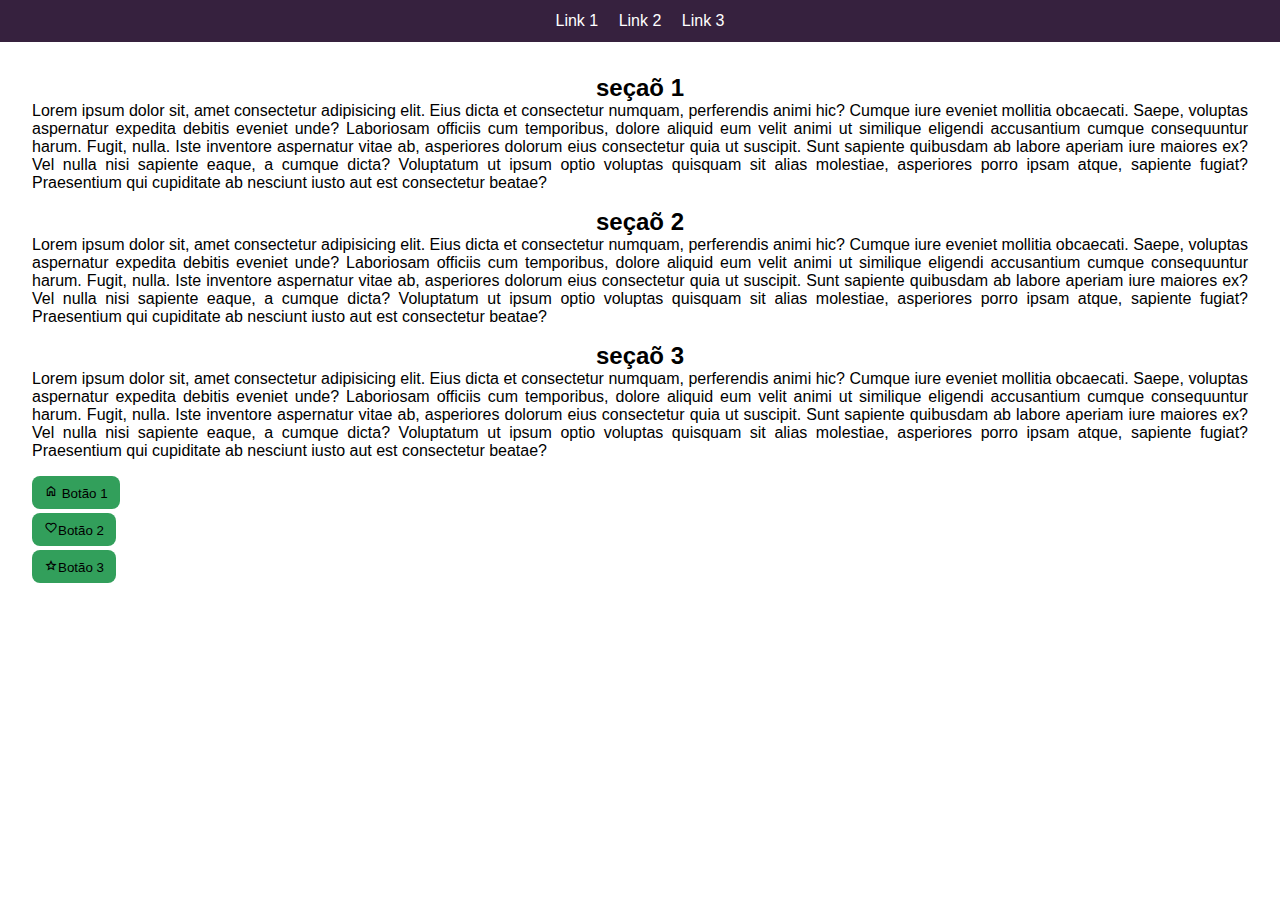
<file: aula-040723/index.html>
<!DOCTYPE html>
<html lang="pt-BR">
    <head>
        <meta charset="UTF-8" />
        <title>Blog</title>
        <link
            rel="stylesheet"
            href="https://fonts.googleapis.com/css2?family=Material+Symbols+Outlined:opsz,wght,FILL,GRAD@48,400,0,0"
        />
        <link rel="stylesheet" href="./css/styles.css" />
    </head>
    <body>
        <header>
            <nav class="navegacao">
                <ul>
                    <li><a href="#">Link 1</a></li>
                    <li><a href="#">Link 2</a></li>
                    <li><a href="#">Link 3</a></li>
                </ul>
            </nav>
        </header>
        <main>
            <section class="blog-secao">
                <h2>seçaõ 1</h2>
                <p>
                    Lorem ipsum dolor sit, amet consectetur adipisicing elit.
                    Eius dicta et consectetur numquam, perferendis animi hic?
                    Cumque iure eveniet mollitia obcaecati. Saepe, voluptas
                    aspernatur expedita debitis eveniet unde? Laboriosam
                    officiis cum temporibus, dolore aliquid eum velit animi ut
                    similique eligendi accusantium cumque consequuntur harum.
                    Fugit, nulla. Iste inventore aspernatur vitae ab, asperiores
                    dolorum eius consectetur quia ut suscipit. Sunt sapiente
                    quibusdam ab labore aperiam iure maiores ex? Vel nulla nisi
                    sapiente eaque, a cumque dicta? Voluptatum ut ipsum optio
                    voluptas quisquam sit alias molestiae, asperiores porro
                    ipsam atque, sapiente fugiat? Praesentium qui cupiditate ab
                    nesciunt iusto aut est consectetur beatae?
                </p>
            </section>
            <section class="blog-secao">
                <h2>seçaõ 2</h2>
                <p>
                    Lorem ipsum dolor sit, amet consectetur adipisicing elit.
                    Eius dicta et consectetur numquam, perferendis animi hic?
                    Cumque iure eveniet mollitia obcaecati. Saepe, voluptas
                    aspernatur expedita debitis eveniet unde? Laboriosam
                    officiis cum temporibus, dolore aliquid eum velit animi ut
                    similique eligendi accusantium cumque consequuntur harum.
                    Fugit, nulla. Iste inventore aspernatur vitae ab, asperiores
                    dolorum eius consectetur quia ut suscipit. Sunt sapiente
                    quibusdam ab labore aperiam iure maiores ex? Vel nulla nisi
                    sapiente eaque, a cumque dicta? Voluptatum ut ipsum optio
                    voluptas quisquam sit alias molestiae, asperiores porro
                    ipsam atque, sapiente fugiat? Praesentium qui cupiditate ab
                    nesciunt iusto aut est consectetur beatae?
                </p>
            </section>
            <section class="blog-secao">
                <h2>seçaõ 3</h2>
                <p>
                    Lorem ipsum dolor sit, amet consectetur adipisicing elit.
                    Eius dicta et consectetur numquam, perferendis animi hic?
                    Cumque iure eveniet mollitia obcaecati. Saepe, voluptas
                    aspernatur expedita debitis eveniet unde? Laboriosam
                    officiis cum temporibus, dolore aliquid eum velit animi ut
                    similique eligendi accusantium cumque consequuntur harum.
                    Fugit, nulla. Iste inventore aspernatur vitae ab, asperiores
                    dolorum eius consectetur quia ut suscipit. Sunt sapiente
                    quibusdam ab labore aperiam iure maiores ex? Vel nulla nisi
                    sapiente eaque, a cumque dicta? Voluptatum ut ipsum optio
                    voluptas quisquam sit alias molestiae, asperiores porro
                    ipsam atque, sapiente fugiat? Praesentium qui cupiditate ab
                    nesciunt iusto aut est consectetur beatae?
                </p>
            </section>
            <div>
                <button class="btn">
                    <span class="material-symbols-outlined"> home </span> Botão
                    1
                </button>
                <button class="btn">
                    <span class="material-symbols-outlined"> favorite </span
                    >Botão 2
                </button>
                <button class="btn">
                    <span class="material-symbols-outlined"> star </span>Botão 3
                </button>
            </div>
        </main>
    </body>
</html>
</file>
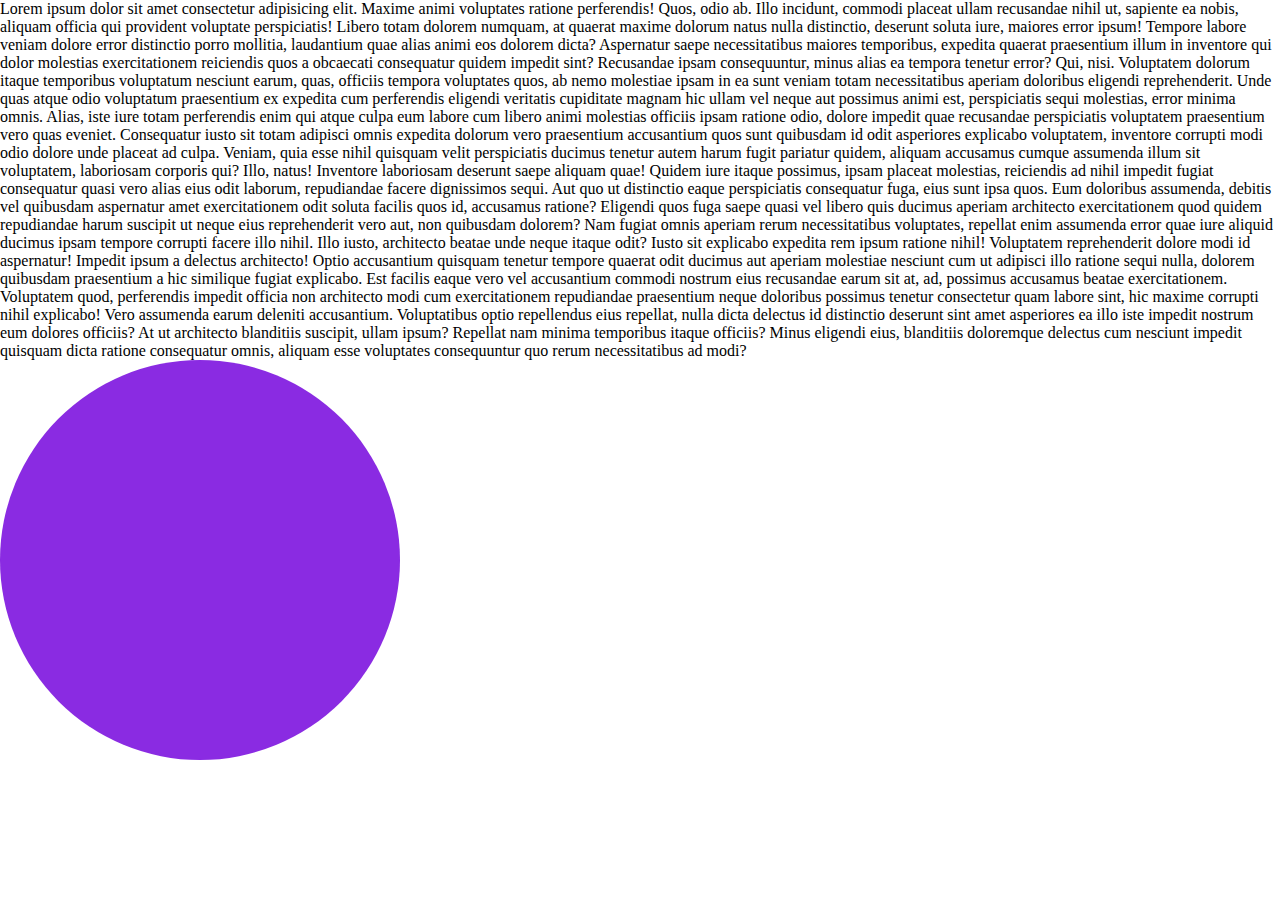
<file: aula-030723/backgroud/index.html>
<!DOCTYPE html>
<html lang="pt-BR">
<head>
    <meta charset="UTF-8">
    <title>Document</title>
    <link rel="stylesheet" href="./css/styles.css">
</head>
<body>
    <p>
        Lorem ipsum dolor sit amet consectetur adipisicing elit. Maxime animi voluptates ratione perferendis! Quos, odio ab. Illo incidunt, commodi placeat ullam recusandae nihil ut, sapiente ea nobis, aliquam officia qui provident voluptate perspiciatis! Libero totam dolorem numquam, at quaerat maxime dolorum natus nulla distinctio, deserunt soluta iure, maiores error ipsum! Tempore labore veniam dolore error distinctio porro mollitia, laudantium quae alias animi eos dolorem dicta? Aspernatur saepe necessitatibus maiores temporibus, expedita quaerat praesentium illum in inventore qui dolor molestias exercitationem reiciendis quos a obcaecati consequatur quidem impedit sint? Recusandae ipsam consequuntur, minus alias ea tempora tenetur error? Qui, nisi. Voluptatem dolorum itaque temporibus voluptatum nesciunt earum, quas, officiis tempora voluptates quos, ab nemo molestiae ipsam in ea sunt veniam totam necessitatibus aperiam doloribus eligendi reprehenderit. Unde quas atque odio voluptatum praesentium ex expedita cum perferendis eligendi veritatis cupiditate magnam hic ullam vel neque aut possimus animi est, perspiciatis sequi molestias, error minima omnis. Alias, iste iure totam perferendis enim qui atque culpa eum labore cum libero animi molestias officiis ipsam ratione odio, dolore impedit quae recusandae perspiciatis voluptatem praesentium vero quas eveniet. Consequatur iusto sit totam adipisci omnis expedita dolorum vero praesentium accusantium quos sunt quibusdam id odit asperiores explicabo voluptatem, inventore corrupti modi odio dolore unde placeat ad culpa. Veniam, quia esse nihil quisquam velit perspiciatis ducimus tenetur autem harum fugit pariatur quidem, aliquam accusamus cumque assumenda illum sit voluptatem, laboriosam corporis qui? Illo, natus! Inventore laboriosam deserunt saepe aliquam quae! Quidem iure itaque possimus, ipsam placeat molestias, reiciendis ad nihil impedit fugiat consequatur quasi vero alias eius odit laborum, repudiandae facere dignissimos sequi. Aut quo ut distinctio eaque perspiciatis consequatur fuga, eius sunt ipsa quos. Eum doloribus assumenda, debitis vel quibusdam aspernatur amet exercitationem odit soluta facilis quos id, accusamus ratione? Eligendi quos fuga saepe quasi vel libero quis ducimus aperiam architecto exercitationem quod quidem repudiandae harum suscipit ut neque eius reprehenderit vero aut, non quibusdam dolorem? Nam fugiat omnis aperiam rerum necessitatibus voluptates, repellat enim assumenda error quae iure aliquid ducimus ipsam tempore corrupti facere illo nihil. Illo iusto, architecto beatae unde neque itaque odit? Iusto sit explicabo expedita rem ipsum ratione nihil! Voluptatem reprehenderit dolore modi id aspernatur! Impedit ipsum a delectus architecto! Optio accusantium quisquam tenetur tempore quaerat odit ducimus aut aperiam molestiae nesciunt cum ut adipisci illo ratione sequi nulla, dolorem quibusdam praesentium a hic similique fugiat explicabo. Est facilis eaque vero vel accusantium commodi nostrum eius recusandae earum sit at, ad, possimus accusamus beatae exercitationem. Voluptatem quod, perferendis impedit officia non architecto modi cum exercitationem repudiandae praesentium neque doloribus possimus tenetur consectetur quam labore sint, hic maxime corrupti nihil explicabo! Vero assumenda earum deleniti accusantium. Voluptatibus optio repellendus eius repellat, nulla dicta delectus id distinctio deserunt sint amet asperiores ea illo iste impedit nostrum eum dolores officiis? At ut architecto blanditiis suscipit, ullam ipsum? Repellat nam minima temporibus itaque officiis? Minus eligendi eius, blanditiis doloremque delectus cum nesciunt impedit quisquam dicta ratione consequatur omnis, aliquam esse voluptates consequuntur quo rerum necessitatibus ad modi?
    </p>

    <div class="card">
        
    </div>
</body>
</html>
</file>
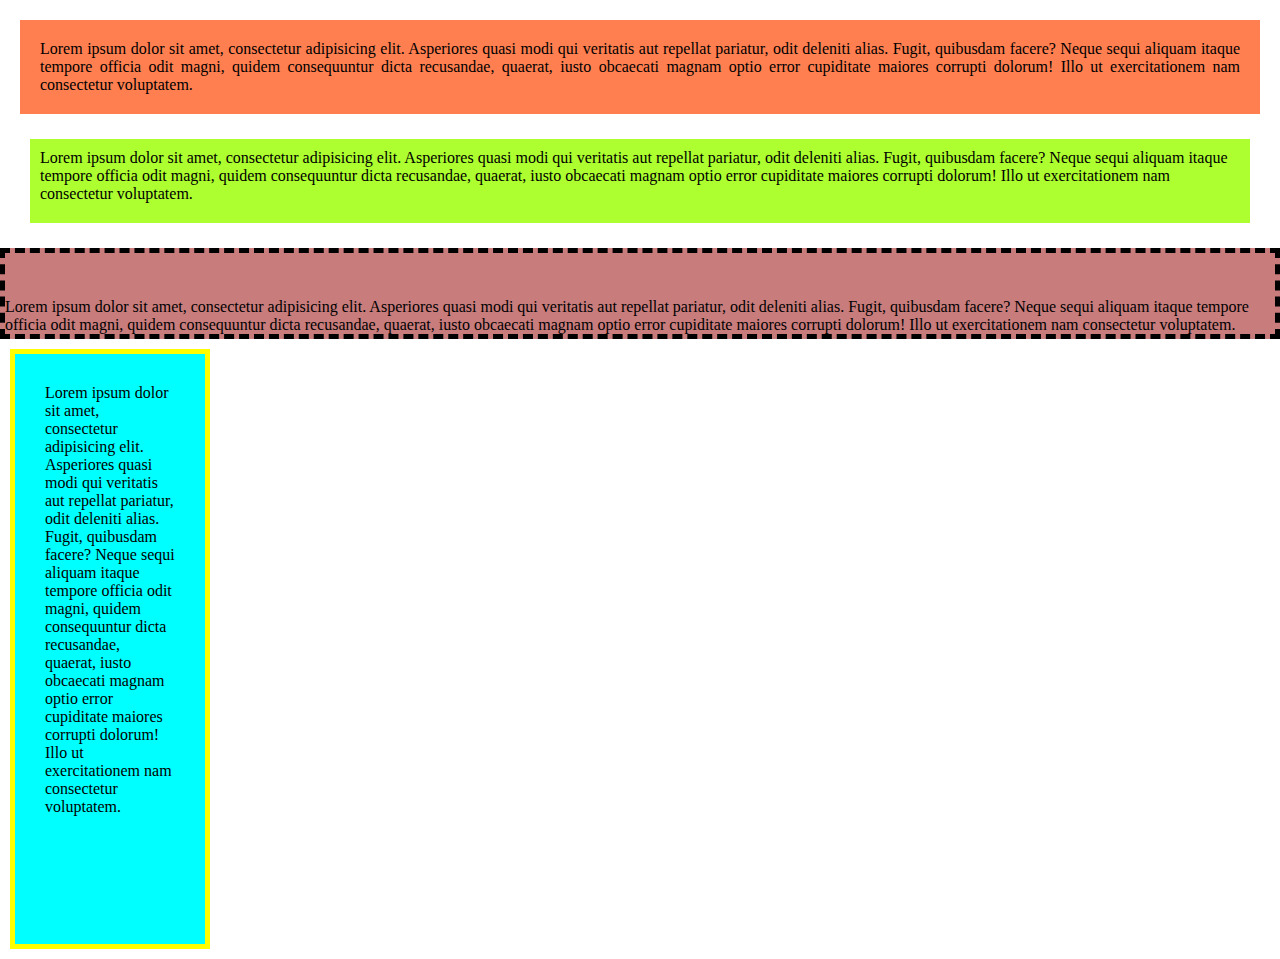
<file: aula-030723/box-model/index.html>
<!DOCTYPE html>
<html lang="pt-BR">
<head>
    <meta charset="UTF-8">
    <title>Box Model</title>
    <link rel="stylesheet" href="./css/styles.css">
</head>
<body>
    <div class="box1">
        Lorem ipsum dolor sit amet, consectetur adipisicing elit. Asperiores quasi modi qui veritatis aut repellat pariatur, odit deleniti alias. Fugit, quibusdam facere? Neque sequi aliquam itaque tempore officia odit magni, quidem consequuntur dicta recusandae, quaerat, iusto obcaecati magnam optio error cupiditate maiores corrupti dolorum! Illo ut exercitationem nam consectetur voluptatem.
    </div>
    <div class="box2">
        Lorem ipsum dolor sit amet, consectetur adipisicing elit. Asperiores quasi modi qui veritatis aut repellat pariatur, odit deleniti alias. Fugit, quibusdam facere? Neque sequi aliquam itaque tempore officia odit magni, quidem consequuntur dicta recusandae, quaerat, iusto obcaecati magnam optio error cupiditate maiores corrupti dolorum! Illo ut exercitationem nam consectetur voluptatem.
    </div>
    <div class="box3">
        Lorem ipsum dolor sit amet, consectetur adipisicing elit. Asperiores quasi modi qui veritatis aut repellat pariatur, odit deleniti alias. Fugit, quibusdam facere? Neque sequi aliquam itaque tempore officia odit magni, quidem consequuntur dicta recusandae, quaerat, iusto obcaecati magnam optio error cupiditate maiores corrupti dolorum! Illo ut exercitationem nam consectetur voluptatem.
    </div>
    <div class="box4">
        Lorem ipsum dolor sit amet, consectetur adipisicing elit. Asperiores quasi modi qui veritatis aut repellat pariatur, odit deleniti alias. Fugit, quibusdam facere? Neque sequi aliquam itaque tempore officia odit magni, quidem consequuntur dicta recusandae, quaerat, iusto obcaecati magnam optio error cupiditate maiores corrupti dolorum! Illo ut exercitationem nam consectetur voluptatem.
    </div>
</body>
</html>
</file>
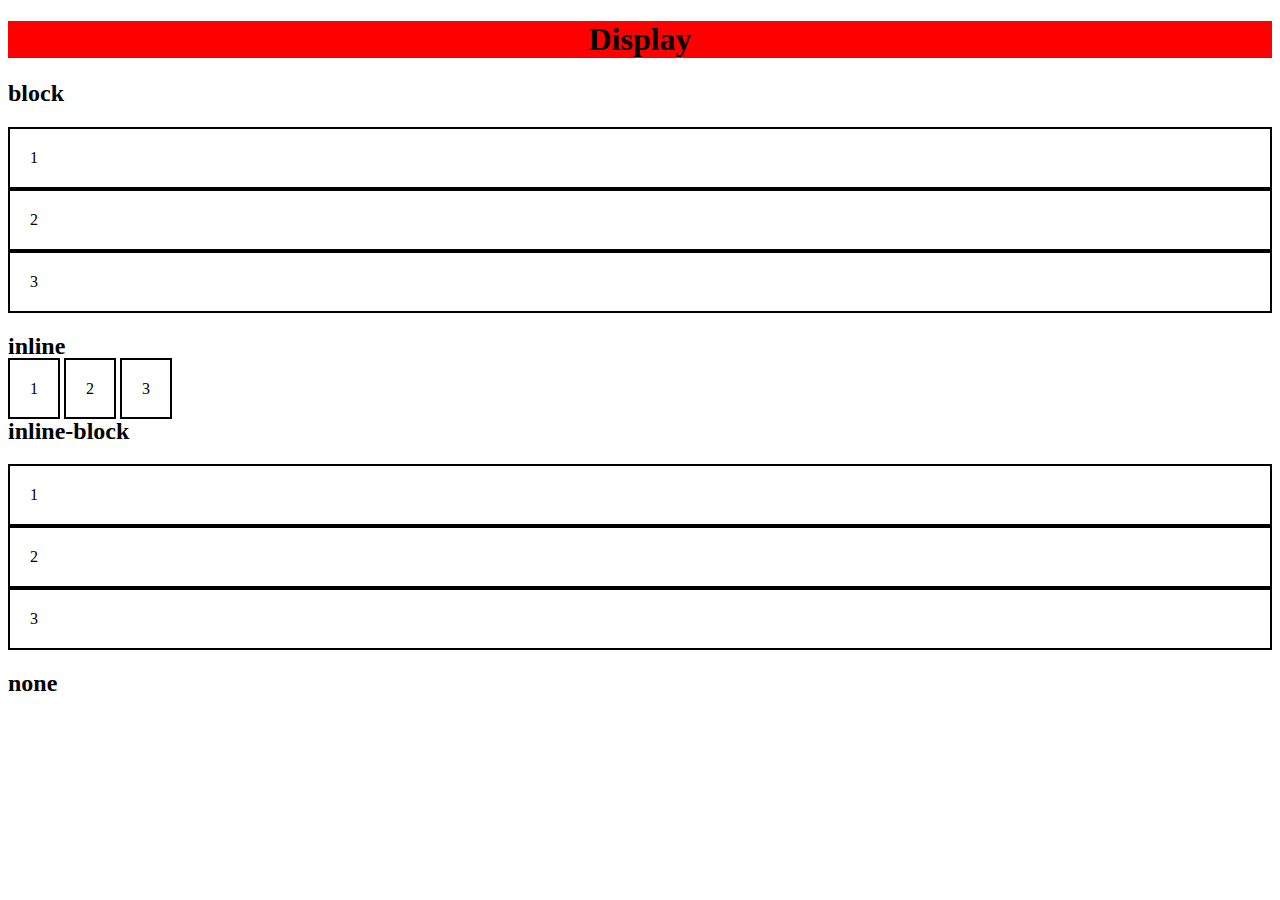
<file: aula-030723/exibicao/index.html>
<!DOCTYPE html>
<html lang="en">
<head>
    <meta charset="UTF-8">
    <title>tipos de exibição</title>
    <link rel="stylesheet" href="./styles.css">
</head>
<body>
    <h1>Display</h1>

    <h2>block</h2>
    <div class="box">1</div>
    <div class="box">2</div>
    <div class="box">3</div>

    <h2>inline</h2>
    <div class="box inline">1</div>
    <div class="box inline">2</div>
    <div class="box inline">3</div>

    <h2>inline-block</h2>
    <div class="box iBlock">1</div>
    <div class="box iBlock">2</div>
    <div class="box iBlock">3</div>

    <h2>none</h2>
    <div class="box none">1</div>
</body>
</html>
</file>
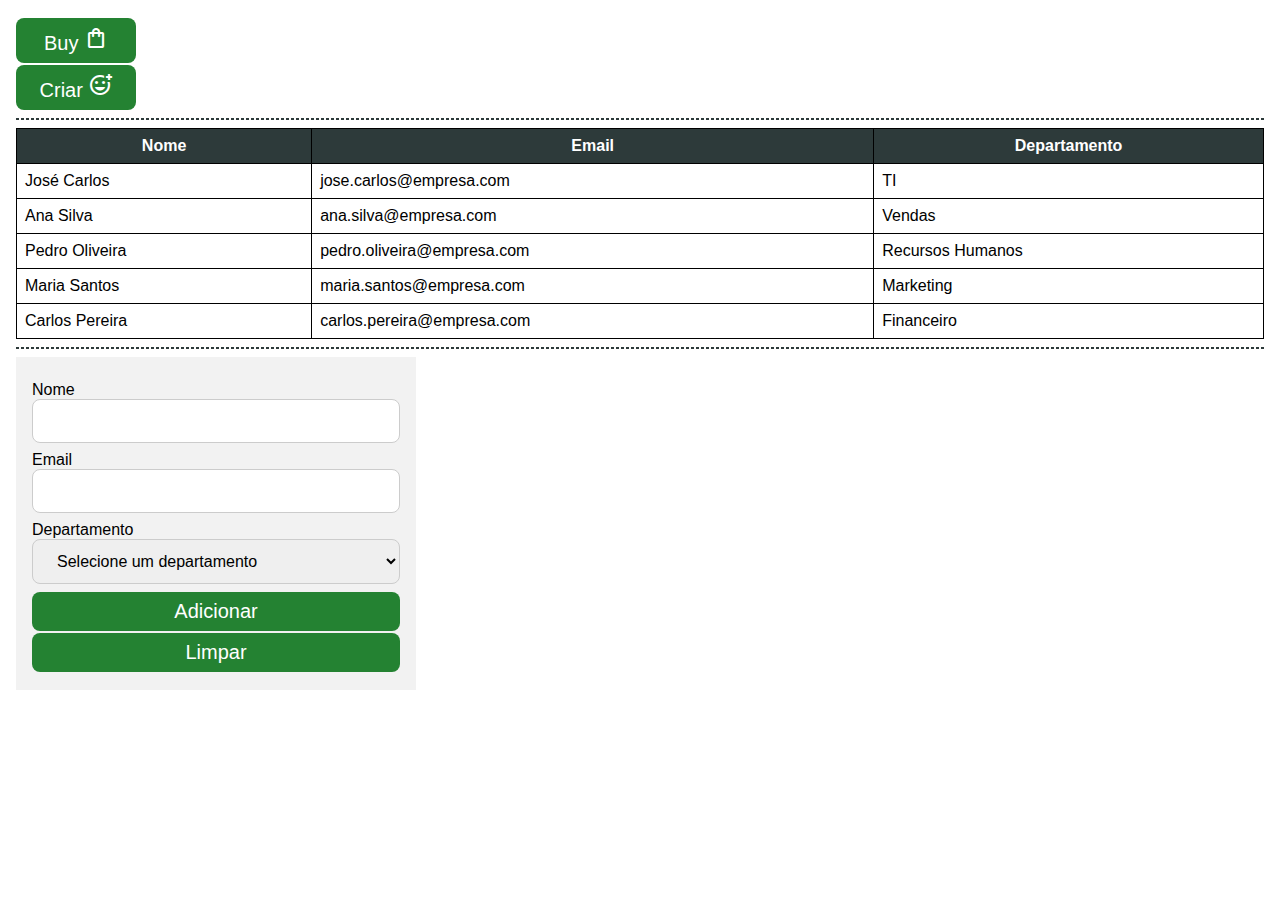
<file: aula-040723/customizacao/index.html>
<!DOCTYPE html>
<html lang="pt-BR">

<head>
    <meta charset="UTF-8">
    <link rel="stylesheet"
    href="https://fonts.googleapis.com/css2?family=Material+Symbols+Outlined:opsz,wght,FILL,GRAD@48,400,0,0" />
    <title>Elementos Customizados</title>
    <link rel="stylesheet" href="./css/styles.css">
</head>

<body>
    <button class="btn">Buy <span class="material-symbols-outlined">shopping_bag</span>
    </button>

    <button class="btn sec">Criar <span class="material-symbols-outlined">
            add_reaction
        </span>
    </button>
    <hr />

    <table class="tabela">
        <thead>
            <tr>
                <th>Nome</th>
                <th>Email</th>
                <th>Departamento</th>
            </tr>
        </thead>
        <tbody>
            <tr>
                <td>José Carlos</td>
                <td>jose.carlos@empresa.com</td>
                <td>TI</td>
            </tr>
            <tr>
                <td>Ana Silva</td>
                <td>ana.silva@empresa.com</td>
                <td>Vendas</td>
            </tr>
            <tr>
                <td>Pedro Oliveira</td>
                <td>pedro.oliveira@empresa.com</td>
                <td>Recursos Humanos</td>
            </tr>
            <tr>
                <td>Maria Santos</td>
                <td>maria.santos@empresa.com</td>
                <td>Marketing</td>
            </tr>
            <tr>
                <td>Carlos Pereira</td>
                <td>carlos.pereira@empresa.com</td>
                <td>Financeiro</td>
            </tr>
        </tbody>
    </table>

    <hr />

    <form class="formulario" onsubmit="return false">
        <div class="grupo">
            <label for="campo_nome">Nome</label>
            <input id="campo_nome" type="text" name="nome" required />
        </div>
        <div class="grupo">
            <label for="campo_email">Email</label>
            <input id="campo_email" type="email" name="email" required />
        </div>
        <div class="grupo">
            <label>Departamento</label>
            <select id="campo_dep" required>
                <option disabled selected value="">Selecione um departamento</option>
                <option value="TI">TI</option>
                <option value="Vendas">Vendas</option>
                <option value="Recursos Humanos">Recursos Humanos</option>
                <option value="Marketing">Marketing</option>
                <option value="Financeiro">Financeiro</option>
            </select>
        </div>
        <button class="btn">Adicionar</button>
        <button class="btn" type="reset">Limpar</button>
    </form>
</body>

</html>
</file>
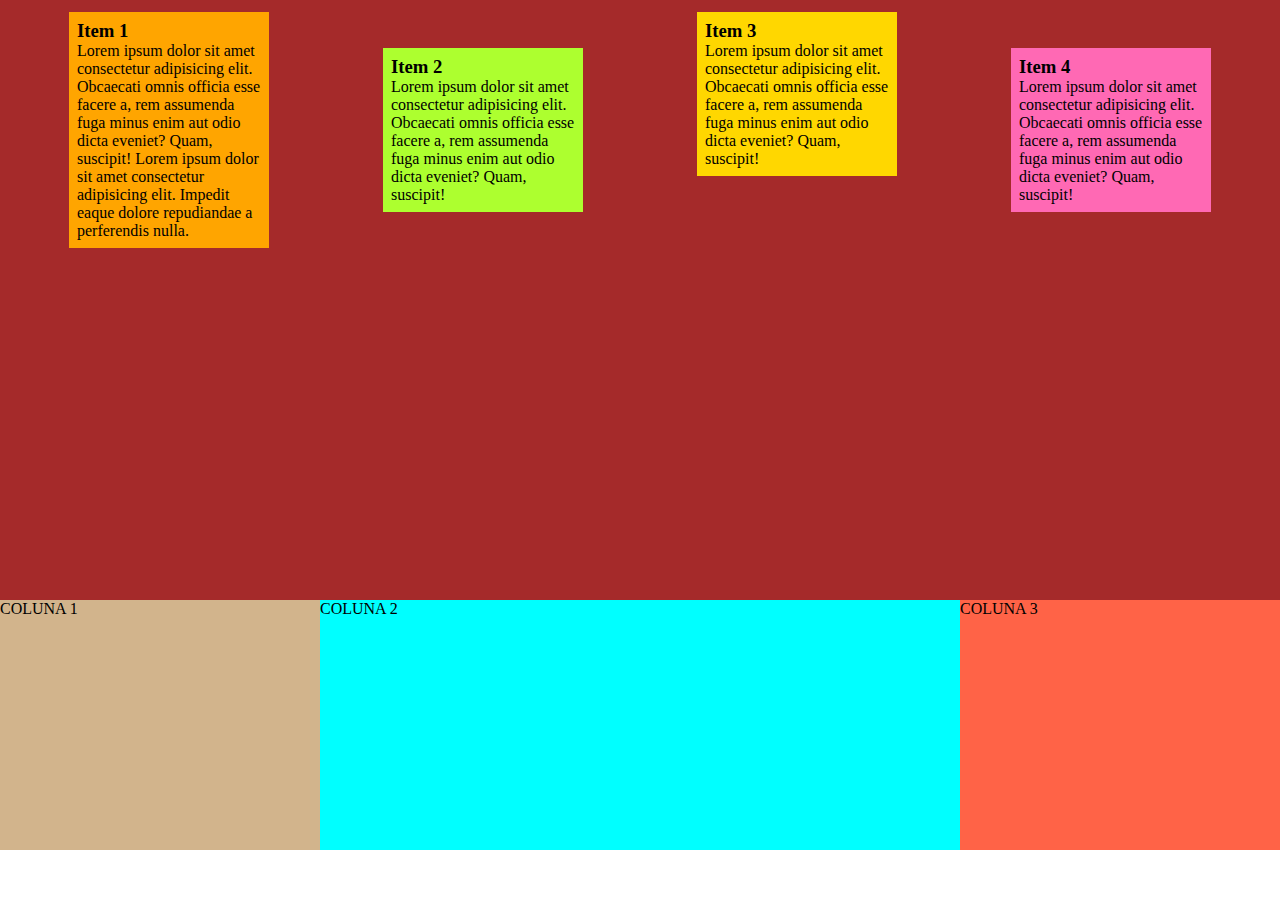
<file: aula-050723/flexbox/index.html>
<!DOCTYPE html>
<html lang="pr-BR">
<head>
    <meta charset="UTF-8">
    <title>Estudo FlexBox</title>
    <link rel="stylesheet" href="./css/styles.css">
</head>
<body>
    <div class="container-1">
        <div class="item-1">
            <h3>Item 1</h3>
            Lorem ipsum dolor sit amet consectetur adipisicing elit. Obcaecati omnis
            officia esse facere a, rem assumenda fuga minus enim aut odio dicta
            eveniet? Quam, suscipit!
            Lorem ipsum dolor sit amet consectetur adipisicing elit. Impedit eaque dolore repudiandae a perferendis nulla.
            
        </div>
        <div class="item-2">
            <h3>Item 2</h3>
            Lorem ipsum dolor sit amet consectetur adipisicing elit. Obcaecati omnis
            officia esse facere a, rem assumenda fuga minus enim aut odio dicta
            eveniet? Quam, suscipit!
        </div>
        <div class="item-3">
            <h3>Item 3</h3>
            Lorem ipsum dolor sit amet consectetur adipisicing elit. Obcaecati omnis
            officia esse facere a, rem assumenda fuga minus enim aut odio dicta
            eveniet? Quam, suscipit!
        </div>
        <div class="item-4">
            <h3>Item 4</h3>
            Lorem ipsum dolor sit amet consectetur adipisicing elit. Obcaecati omnis
            officia esse facere a, rem assumenda fuga minus enim aut odio dicta
            eveniet? Quam, suscipit!
        </div>
    </div>

    <div class="container-2">
        <div class="coluna-1">COLUNA 1</div>
        <div class="coluna-2">COLUNA 2</div>
        <div class="coluna-3">COLUNA 3</div>
    </div>
</body>
</html>
</file>
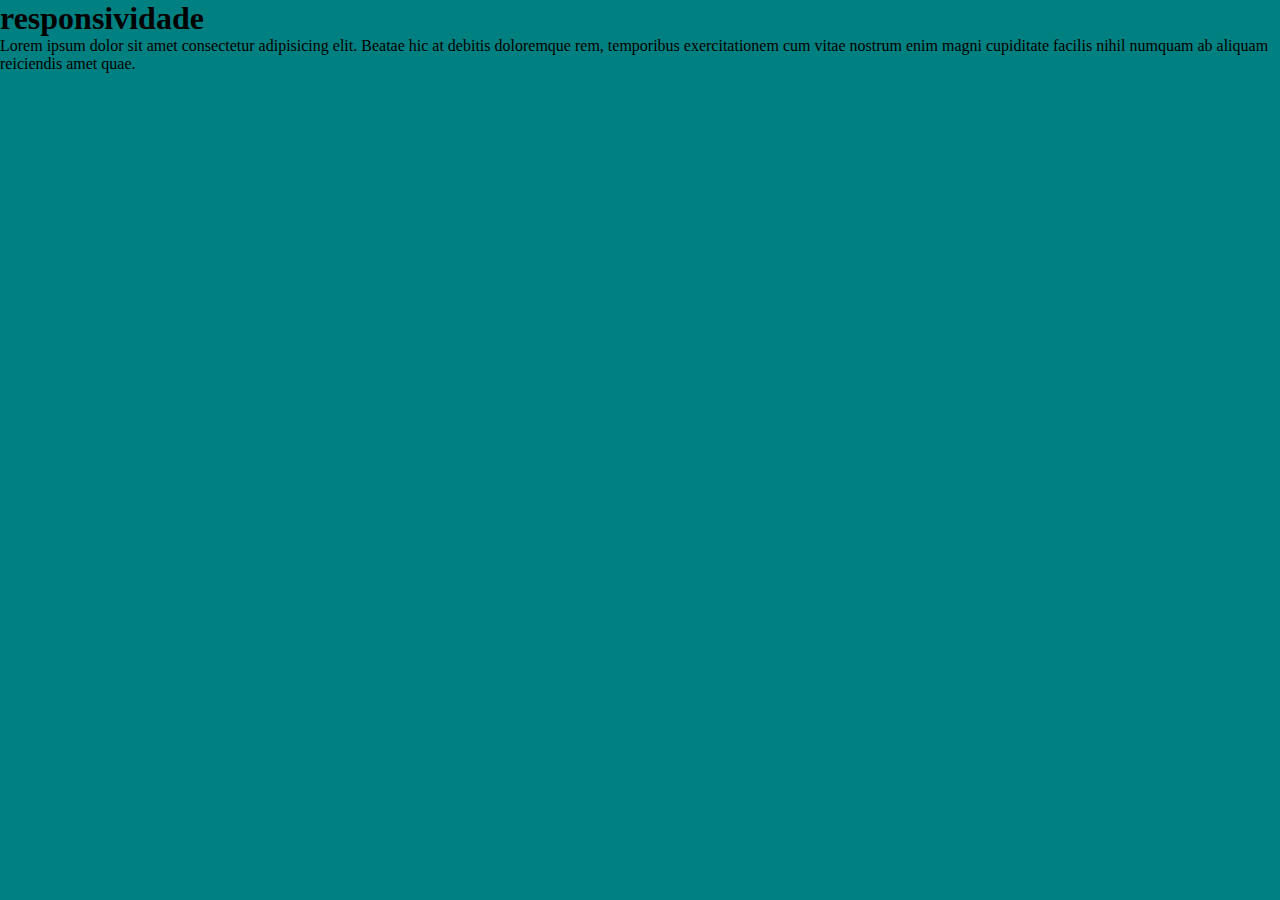
<file: aula-060723/midia-query/index.html>
<!DOCTYPE html>
<html lang="pt-BR">
<head>
    <meta charset="UTF-8">
    <!-- Define a largura da viewport sendo a largura do dispositivo -->
    <meta name="viewport" content="width=device-width, initial-scale=1.0">
    <title>Estudo de Midia Queries</title>
    <link rel="stylesheet" href="./styles.css">
</head>
<body>
    <h1>responsividade</h1>
    <p>
        Lorem ipsum dolor sit amet consectetur adipisicing elit. Beatae hic at debitis doloremque rem, temporibus exercitationem cum vitae nostrum enim magni cupiditate facilis nihil numquam ab aliquam reiciendis amet quae.
    </p>
</body>
</html>
</file>
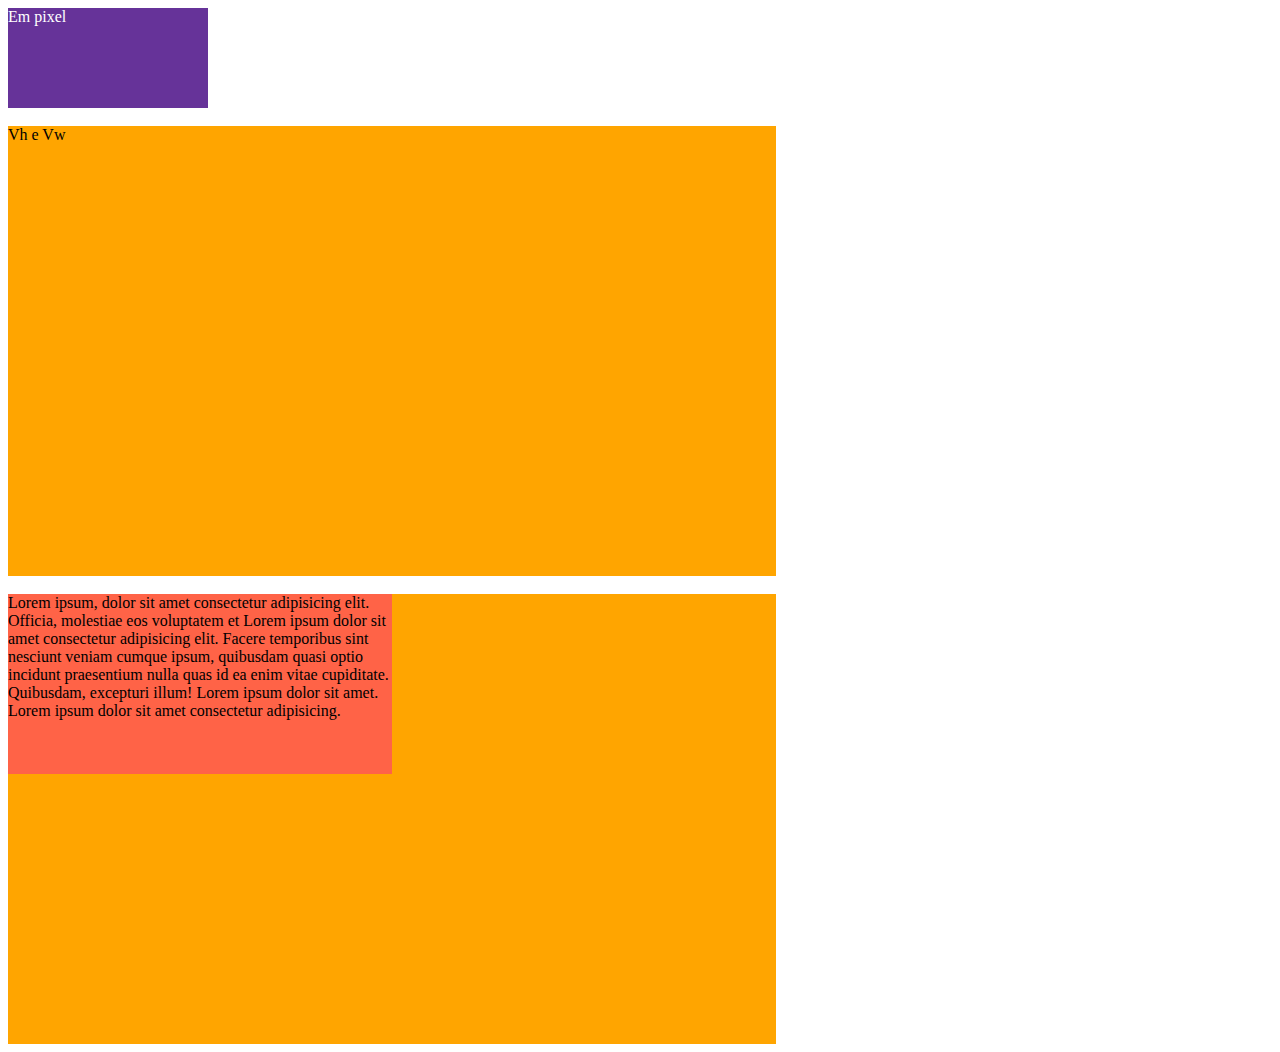
<file: aula-300623/cores-unidades/index.html>
<!DOCTYPE html>
<html lang="en">
<head>
    <meta charset="UTF-8">
    <title>Document</title>
    <link rel="stylesheet" href="./css/styles.css">
</head>
<body>
    <!-- <div class="red1">cor nomeada</div>
    <div class="red2">hex</div>
    <div class="red2">rgba</div> -->
    
    <div class="qua1">Em pixel</div>
    <br>
    <div class="qua2">Vh e Vw</div>
    <br>
    <div class="qua2">
        <div class="qua3">Lorem ipsum, dolor sit amet consectetur adipisicing elit. Officia, molestiae eos voluptatem et Lorem ipsum dolor sit amet consectetur adipisicing elit. Facere temporibus sint nesciunt veniam cumque ipsum, quibusdam quasi optio incidunt praesentium nulla quas id ea enim vitae cupiditate. Quibusdam, excepturi illum! Lorem ipsum dolor sit amet. Lorem ipsum dolor sit amet consectetur adipisicing.</div>
    </div>
</body>
</html>
</file>
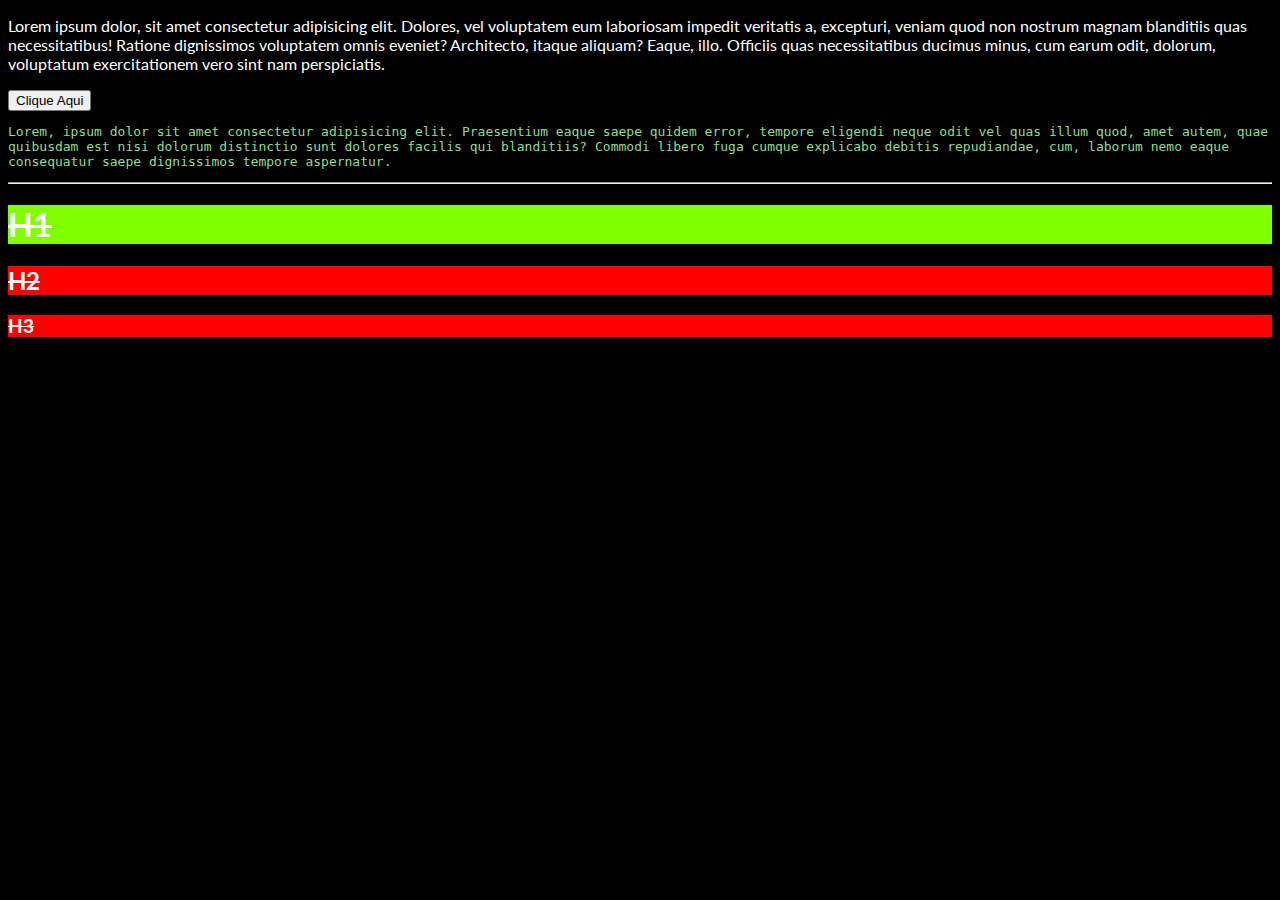
<file: aula-300623/herança-prioridade/index.html>
<!DOCTYPE html>
<html lang="en">
<head>
    <meta charset="UTF-8">
    <title>Herança X Prioridade</title>
    <link rel="preconnect" href="https://fonts.googleapis.com">
    <link rel="preconnect" href="https://fonts.gstatic.com" crossorigin>
    <link rel="stylesheet" href="https://fonts.googleapis.com/css2?family=Lato:ital,wght@0,100;0,300;0,400;0,700;0,900;1,100;1,300;1,400;1,700;1,900&display=swap">
    <link rel="stylesheet" href="./css/styles.css">
</head>
<body>
    <p>
        Lorem ipsum dolor, sit amet consectetur adipisicing elit. Dolores, vel voluptatem eum laboriosam impedit veritatis a, excepturi, veniam quod non nostrum magnam blanditiis quas necessitatibus! Ratione dignissimos voluptatem omnis eveniet? Architecto, itaque aliquam? Eaque, illo. Officiis quas necessitatibus ducimus minus, cum earum odit, dolorum, voluptatum exercitationem vero sint nam perspiciatis.

    </p>
    <button>Clique Aqui</button>
    <p class="codigo">
        Lorem, ipsum dolor sit amet consectetur adipisicing elit. Praesentium eaque saepe quidem error, tempore eligendi neque odit vel quas illum quod, amet autem, quae quibusdam est nisi dolorum distinctio sunt dolores facilis qui blanditiis? Commodi libero fuga cumque explicabo debitis repudiandae, cum, laborum nemo eaque consequatur saepe dignissimos tempore aspernatur.
    </p>
    <hr>
    <h1 id="meu-h1" class="custom-h1">H1</h1>
    <h2>H2</h2>
    <h3>H3</h3>
</body>
</html>
</file>
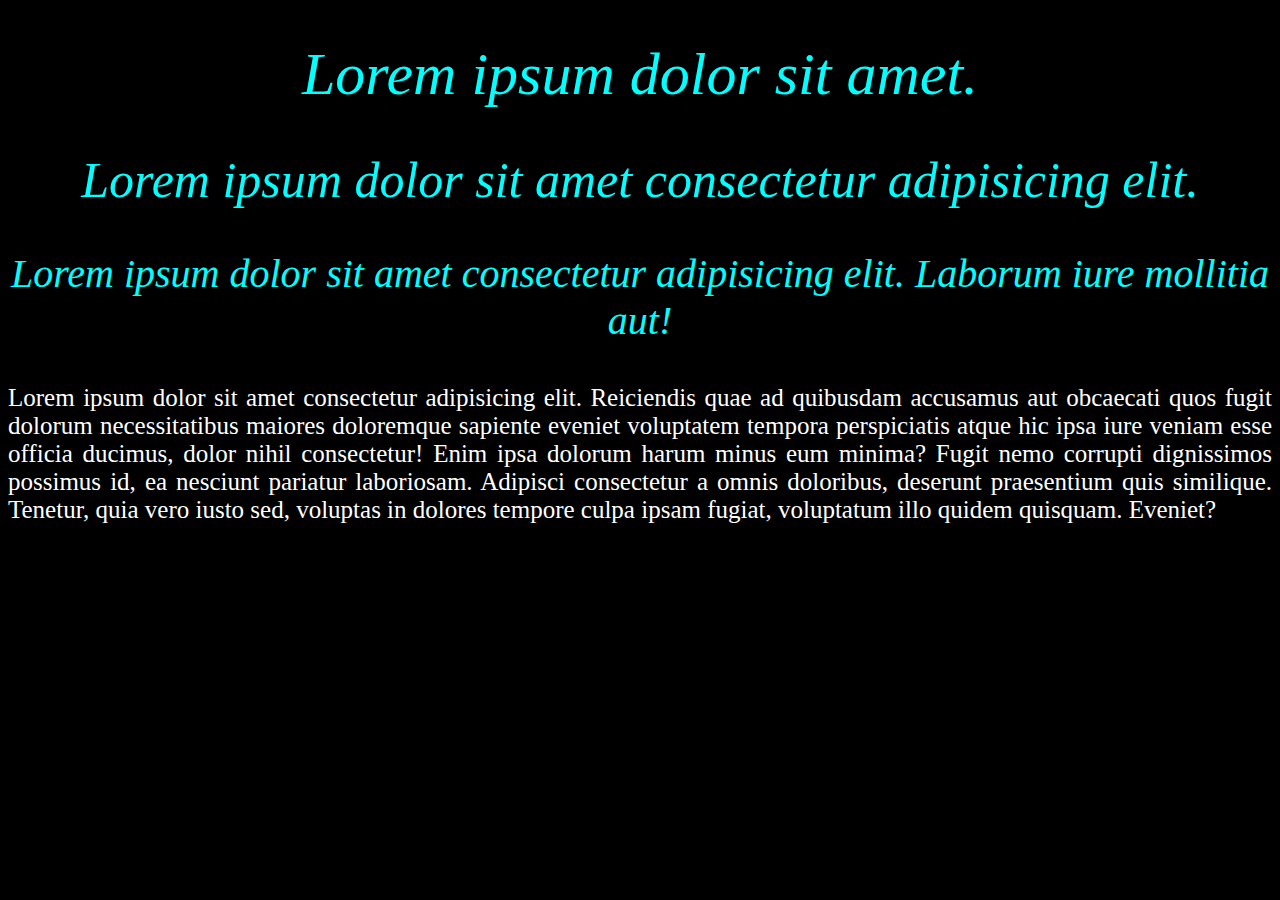
<file: aula-300623/textos/index.html>
<!DOCTYPE html>
<html lang="pt-BR">
    <head>
        <meta charset="UTF-8" />
        <meta name="viewport" content="width=device-width, initial-scale=1.0" />
        <title>Document</title>
        <link rel="stylesheet" href="./css/styles.css" />
    </head>
    <body>
        <div class="container">
            <h1>Lorem ipsum dolor sit amet.</h1>
            <h2>Lorem ipsum dolor sit amet consectetur adipisicing elit.</h2>
            <h3>
                Lorem ipsum dolor sit amet consectetur adipisicing elit. Laborum
                iure mollitia aut!
            </h3>
            <p>
                Lorem ipsum dolor sit amet consectetur adipisicing elit.
                Reiciendis quae ad quibusdam accusamus aut obcaecati quos fugit
                dolorum necessitatibus maiores doloremque sapiente eveniet
                voluptatem tempora perspiciatis atque hic ipsa iure veniam esse
                officia ducimus, dolor nihil consectetur! Enim ipsa dolorum
                harum minus eum minima? Fugit nemo corrupti dignissimos possimus
                id, ea nesciunt pariatur laboriosam. Adipisci consectetur a
                omnis doloribus, deserunt praesentium quis similique. Tenetur,
                quia vero iusto sed, voluptas in dolores tempore culpa ipsam
                fugiat, voluptatum illo quidem quisquam. Eveniet?
            </p>
        </div>
    </body>
</html>
</file>
<file: aula-040723/css/styles.css>
@import url('https://fonts.googleapis.com/css2?family=Lato:ital,wght@0,100;0,300;0,400;0,700;0,900;1,100;1,300;1,400;1,700;1,900&family=Poppins:ital,wght@0,100;0,200;0,300;0,400;0,500;0,600;0,700;0,800;0,900;1,100;1,200;1,300;1,400;1,500;1,600;1,700;1,800;1,900&display=swap');

* {
    box-sizing: border-box;
    margin: 0;
    padding: 0;
}

html {
    font-family: "poppings", sans-serif;
}

body {
    background-image: url("https://images.unsplash.com/photo-1604147706283-d7119b5b822c?ixlib=rb-4.0.3&ixid=M3wxMjA3fDB8MHxwaG90by1wYWdlfHx8fGVufDB8fHx8fA%3D%3D&auto=format&fit=crop&w=687&q=80");
}

main {
    padding: 16px 32px;
}

.blog-secao {
    margin: 16px 0;
}

.blog-secao h2 {
    text-align: center;
}

.blog-secao p {
    text-align: justify;
}

.btn {
    background-color: #329f5b;
    border: none;
    padding: 8px 12px;
    margin: 4px 0;
    border-radius: 8px;
    cursor: pointer;
    display: block;
}

/* hover = quando o mouse passar sobre o elemento */

.btn:hover {
    /* a´lica essas estilizações quando o mouse estiver em cima */
    background-color: #36213e;
    color: white;
}

.material-symbols-outlined {
    font-size: 14px;
}

.navegacao ul {
    background-color: #36213e;
    text-align: center;
}

.navegacao li {
    display: inline-block;
}

.navegacao a {
    color: white;   
    text-decoration: none;
    display: inline-block;
    padding: 12px 8px;
}

.navegacao a:hover {
    color: #329f5b;
}
</file>
<file: aula-030723/backgroud/css/styles.css>
* {
    box-sizing: border-box;
    margin: 0;
}

body {
    background-image: url("https://soulcodeacademy.org/assets/images/logo/light-logo.png"), url("https://soulcodeacademy.org/assets/images/logo/light-logo.png");
    /* no-repeat, repeat-x, repeat-y */
    background-repeat: no-repeat;
    /* bottom right top left center */
    background-position: center, top;
    /* acompanha o scroll */
    background-attachment: fixed, scroll;
    background-size: 300px, 200px; /* define a largura e a altura será automatica */
}

.card {
    width: 400px;
    height: 400px;
    background-color: blueviolet;
    border-radius: 200px;
    background-image: url("https://thispersondoesnotexist.com/");
    background-repeat: no-repeat;
    background-position: center;
    background-size: cover;
}
</file>
<file: aula-030723/box-model/css/styles.css>
/*
Box model = podemos configurar a aparência da caixa dos elementos
padding = preenchimento
margin = espaçamento externo
border = contorno
*/

.box1 {
    background-color: coral;
    text-align: justify;
    padding: 20px; /*preenchimento em todos os lados */
    margin: 20px; /* preenchimento externo em todos os lados */
}

.box2 {
    background-color: greenyellow;
    /* TOP RIGHT BOTTOM LEFT = sentido horário */
    padding: 10px 15px 20px 10px;
    /* margin: 30px 10px 10px 10px; */
    /* Vertical Horizontal */
    margin: 25px 30px;
}

.box3 {
    background-color: rgba(165, 42, 42, 0.616);
    /* solid dashed dotted */
    border: 5px dashed black;
    /* border-width: 5px;
    border-style: dashed;
    border-color: black; */
    padding-top: 45px;
}

.box4 {
    background-color: aqua;
    margin: 10px;
    padding: 30px;
    border: 5px solid yellow;
    width: 200px;
    height: 600px;
    /* indica ao CSS para levar em conta os 200px a borda e o padding */
    box-sizing: border-box;
}

/* Seletor uiversal = seleciona todos os elementos da página */
* {
    box-sizing: border-box; /* Essa propriedade se aprica a todos os elementos */
    margin: 0;
}
</file>
<file: aula-030723/exibicao/styles.css>
* {
    box-sizing: border-box;
}

.box {
    padding: 20px;
    border: 2px solid black;
}

.inline {
    display: inline;
    width: 100px;
    height: 200px;
}

.iBloc {
    display: inline-block;
    width: 100px;
    height: 200px;
}

h1 {
    background-color: red;
    text-align: center;
}

.none {
    display: none;
}

/*  
    Display: block -> ocupa toda a largura, e quebralinha no final
    display: inline -> ocupa apenas o necessário, e não quebra linha, não obedece o width e hwight
    display: none -> elemento não será exibido
    display: inline-block -> permite que um elemento ocupe apenas a largura do conteúdo, combinando características de elementos 'inline' e 'block'.
    */
</file>
<file: aula-040723/customizacao/css/styles.css>
* {
    box-sizing: border-box;
    margin: 0;
    padding: 0;
}

html {
    font-family: Arial, sans-serif;
    /* criar dentro do elemento raiz */
    --cor-primaria: #248232;
    --cor-secundaria: #2d3a3a;
}

body {
    padding: 16px;
}

.btn {
    border: 0;
    display: block;
    /* referencia a variavel defininda na raiz */
    background-color: var(--cor-primaria);
    color: white;
    margin: 2px 0;
    padding: 8px 16px;
    border-radius: 8px;
    font-size: 20px;
    width: 120px;
}

.btn:hover {
    background-color: var(--cor-secundaria);
}

hr {
    border: 1px dashed var(--cor-secundaria);
    margin: 8px 0;
}

.tabela {
    width: 100%;
    border-collapse: collapse;
} 

.tabela td,
.tabela th {
    border: 1px solid black;
    padding: 8px;
}

.tabela th {
    background-color: var(--cor-secundaria);
    color: white;
}

.formulario {
    background-color: #f2f2f2;
    padding: 16px;
    width: 400px;
}

.formulario input,
.formulario select {
    width: 100%;
    border: 1px solid #ccc;
    padding: 12px 20px;
    border-radius: 8px;
    font-size: 16px;
}

.formulario .btn {
    width: 100%;
}

.grupo {
    margin-top: 8px;
    margin-bottom: 8px;
}
</file>
<file: aula-050723/flexbox/css/styles.css>
* {
    box-sizing: border-box;
    margin: 0;
    padding: 0;
}

.container-1 {
    background-color: brown;
    padding: 12px;
    /* ativa o FlexBox */
    display: flex; 
    /* row, column -> direção que os elementos são distribuidos */
    flex-direction: row;
    /* nowrsp, wrap -> indica se pode quebrar linha se não houver espaço */
    flex-wrap: wrap;
    /* flex-flow: row wrap; atalho para flex-direction e flex-wrep */
    /* start, end, center, space-between, space-around, space-evenly */
    justify-content: space-around; /* ajustar os elementos no eixo main */
    /* atretch, flex-start, flex-end, center -> ajustar o elemento no eixo cross */
    align-items: center;
    /* space-between, space-around, center, flex-start, flex-end */
    align-content: space-between;
    
    height: 600px;
}

.item-1 {
    background-color: orange;
}

.item-2 {
    background-color: greenyellow;
}

.item-3 {
    background-color: gold;
    /* flex-start, flex-end, center, stretch */
    align-self: flex-start; /* alinha no eixo cross idsividualmente */
}

.item-4 {
    background-color: hotpink;
}

.item-1, 
.item-2, 
.item-3, 
.item-4 {
    width: 200px;
    padding: 8px;
}

.container-2 {
    background-color: chocolate;
    height: 250px;
    display: flex;
}

.coluna-1 {
    background-color: tan;
    flex: 1;
}

.coluna-2 {
    background-color: aqua;
    flex: 2; /* ocupa uma porção do espaço disponivel */
}

.coluna-3 {
    background-color: tomato;
    flex: 1; /* ocupa uma porção do espaço disponivel */
}
</file>
<file: aula-060723/midia-query/styles.css>
/* 
Midia Queries -> Regras especiais (pode ser aplicada ou não)
*/
* {
    box-sizing: border-box;
    margin: 0;
    padding: 0;
}

body {
    background-color: teal;
}

/* screen -> Despositivos de tela (mobile, tablet, desktop) */
@media screen and (max-width: 599px) {
    /* se a largura é menor ou igual a 599px */
    body {
        background-color: #1b1e23;
        font-family: monospace;
        color: white;
    }
}

@media  screen and (min-width: 600px) and (max-width: 1000px) {
    /* se a largura é maior ou igual a 600px 
    E sea largura é menor ou igual a 100px, OU SEJA, esrá entre 600px-1000px */
    body {
        background-color: olive;
    }
}
</file>
<file: aula-300623/cores-unidades/css/styles.css>
.red1,
.red2,
.red3 {
    width: 200px;
    height: 200px;
}

.red1 {
    background-color: red;
}

.red2 {
    background-color: #ff0000;
}

.red3 {
    background-color: rgba(255, 0, 0, 1);
}

/* 
Unidades de medida::
-Absolutas: px, cm, pt, etc;
-relativas: vh (viewport height),
            vw (viewport width),
            em (baseado no pai),
            rem (baseado no elemento raiz),
            % (baseado no pai)
*/

.qua1 {
    width: 200px;
    height: 100px;
    background-color: rebeccapurple;
    color: white;
}

.qua2 {
    width: 60vw;
    /* 60%da largura disponivel */
    height: 50vh;
    /* 50$ da altura */
    background-color: orange;
}

/* % = em relação ao elemento pai  */
.qua3 {
    background-color: tomato;
    width: 50%;
    height: 40%;
}

/* % -> depende das dimensões definidas no elemento pai */
</file>
<file: aula-300623/herança-prioridade/css/styles.css>
body {
    /* font-family é herdado pelos decendetes */
    /* fallback = caso a fonte falhe, ele aplica uma padrão do sistema */
    font-family: "lato", sans-serif;
    color: white; /* é herdado */
    background-color: black; /*não é herdado*/ 
}

.codigo {
    font-family: monospace;
    color: rgb(142, 221, 142);
}


/* 
    Prioridade = css define quis propriedades serão aplicadas ou sobrescristas

    Ordem de prioridade: 
    inline > tag style > arquivo externo
    #id > .classe > seletor de tipo
*/

h1, h2, h3 {
    background-color: red;
    text-decoration: line-through;
}

.costom-h1 {
    background-color: aqua;
}

#meu-h1 {
    background-color: chartreuse;
}
</file>
<file: aula-300623/textos/css/styles.css>
/* 
REM = Medida relativa ao elemento HTML
*/

body {
    background-color: black;
    color: white;
}

.container h1, 
.container h2, 
.container h3 {
    /* left, center right, justfy */
    text-align: center;
    /* italic, oblique */
    font-style: italic;
    /* 100, 200, ..., 900 */
    font-weight: 100;
    color: aqua;
}

.container h1 {
    font-size: 3rem; /* 3 * 16px = 48px */
}

.container h2 {
    font-size: 2.5rem; /* 2.5 * 16px = 40px */
}

.container h3 {
    font-size: 2rem; /* 2 * 16px = 32px */
} 

.container p {  
    text-align: justify; /* 1.25 * 16px = 20px */
    font-size: 1.25rem;
}
/* Elemento raiz */
html {
    /* font base na raiz */
    font-size: 20px; 
}
</file>
